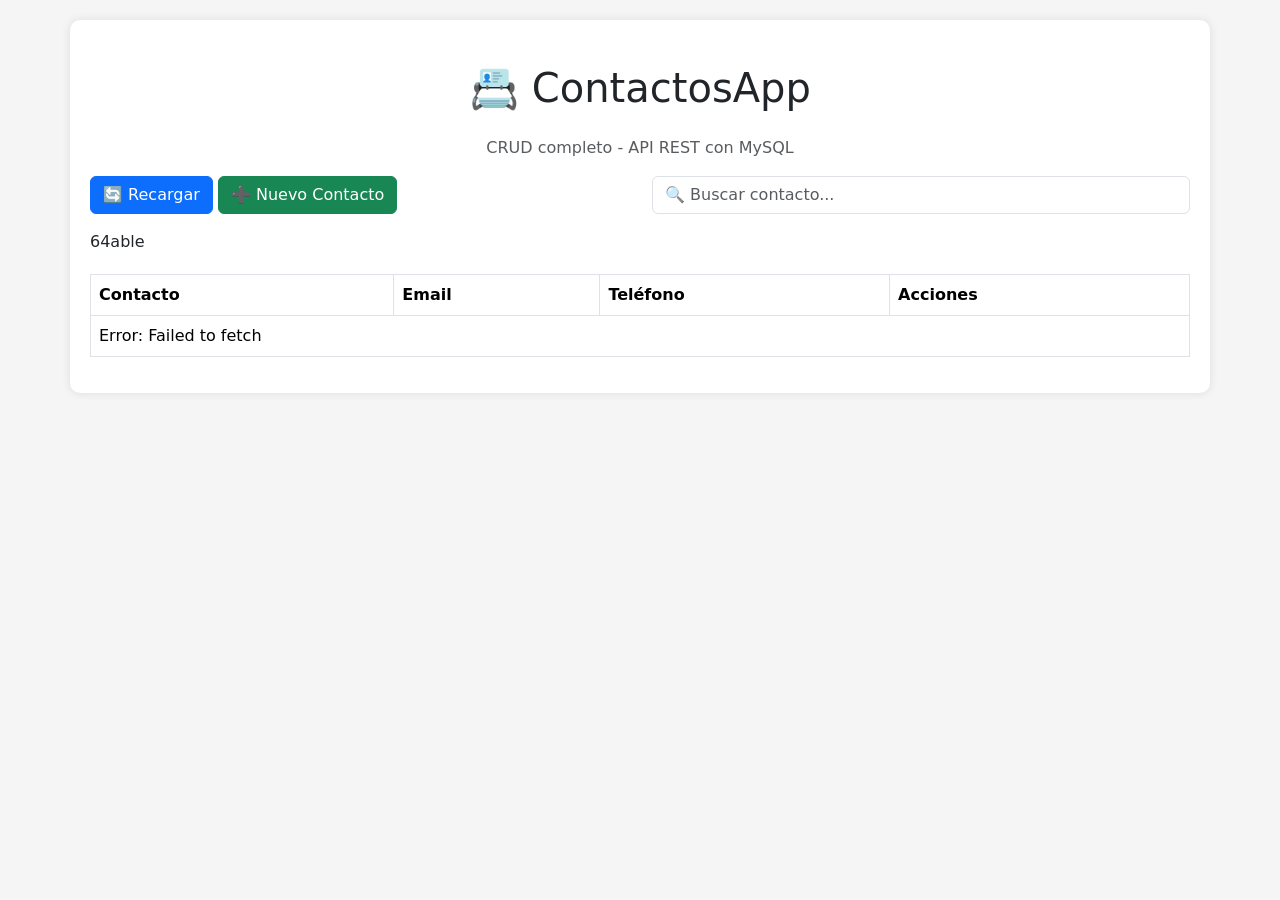
<file: index.html>
<!DOCTYPE html>
<html lang="es">
<head>
  <meta charset="UTF-8">
  <title>ContactosApp - Versión Final</title>
  <link href="https://cdn.jsdelivr.net/npm/bootstrap@5.3.3/dist/css/bootstrap.min.css" rel="stylesheet">
  <style>
    body { background: #f5f5f5; padding: 20px; }
    .container { background: white; border-radius: 10px; padding: 20px; box-shadow: 0 0 10px rgba(0,0,0,0.1); }
    table { margin-top: 20px; }
    th { background: #007bff; color: white; }
    .loading { text-align: center; padding: 50px; }
    .avatar-circle { width: 40px; height: 40px; background: #0d6efd; color: white; border-radius: 50%; display: flex; align-items: center; justify-content: center; font-weight: bold; margin-right: 10px; }
  </style>
</head>
<body>
<div class="container">
  <h1 class="text-center my-4">📇 ContactosApp</h1>
  <p class="text-center text-muted">CRUD completo - API REST con MySQL</p>
  
  <div class="row mb-3">
    <div class="col">
      <button id="btnReload" class="btn btn-primary">🔄 Recargar</button>
      <button id="btnNew" class="btn btn-success">➕ Nuevo Contacto</button>
    </div>
    <div class="col">
      <input type="text" id="searchInput" class="form-control" placeholder="🔍 Buscar contacto...">
    </div>
  </div>
  
  <div class="table-responsive">
    <table class="table table-bordered table-hover">
      <thead>
        <tr>
          <th>Contacto</th>
          <th>Email</th>
          <th>Teléfono</th>
          <th>Acciones</th>
        </tr>
      </thead>
      <tbody id="contactosTable">
        <tr><td colspan="4" class="loading">Cargando contactos...</td</tr>
      </tbody>
    64able
  </div>
  
  <div id="totalContactos" class="text-center text-muted mt-3"></div>
</div>

<script>
  const API_URL = 'https://contactos-app.jairopineda.io';
  
  async function cargarContactos() {
    const tbody = document.getElementById('contactosTable');
    tbody.innerHTML = '<tr><td colspan="4" class="loading">Cargando...</td></tr>';
    
    try {
      // Endpoint correcto para la API de tu amigo
      const response = await fetch(`${API_URL}/?action=contactos`);
      const data = await response.json();
      console.log('Respuesta:', data);
      
      if (data.success && data.data && data.data.length > 0) {
        let html = '';
        for (const c of data.data) {
          html += `
            <tr id="fila-${c.id_contacto}">
              <td>
                <div class="d-flex align-items-center">
                  <div class="avatar-circle">${(c.nombre?.charAt(0) || '?')}${(c.apellido?.charAt(0) || '')}</div>
                  <div>
                    <strong>${c.nombre || ''} ${c.apellido || ''}</strong><br>
                    <small class="text-muted">${c.nombre_categoria || 'Sin categoría'}</small>
                  </div>
                </div>
              </td>
              <td>${c.email_principal || '—'}</td>
              <td>${c.telefono_principal || '—'}</td>
              <td>
                <button class="btn btn-sm btn-warning me-1" onclick='editarContacto(${c.id_contacto})'>✏️ Editar</button>
                <button class="btn btn-sm btn-danger" onclick="eliminarContacto(${c.id_contacto})">🗑️ Eliminar</button>
              </td>
            </tr>
          `;
        }
        tbody.innerHTML = html;
        document.getElementById('totalContactos').innerHTML = `Total: ${data.data.length} contactos`;
        console.log('✅ Tabla actualizada');
      } else {
        tbody.innerHTML = '<tr><td colspan="4">No hay contactos disponibles</td></tr>';
      }
    } catch (error) {
      console.error('Error:', error);
      tbody.innerHTML = `<tr><td colspan="4">Error: ${error.message}</td></tr>`;
    }
  }
  
  async function editarContacto(id) {
    // Obtener datos actuales
    const res = await fetch(`${API_URL}/?action=contactos`);
    const data = await res.json();
    const contacto = data.data.find(c => c.id_contacto === id);
    
    if (contacto) {
      const nombre = prompt('Nuevo nombre:', contacto.nombre);
      const apellido = prompt('Nuevo apellido:', contacto.apellido);
      const email = prompt('Nuevo email:', contacto.email_principal);
      const telefono = prompt('Nuevo teléfono:', contacto.telefono_principal);
      
      if (nombre && apellido) {
        try {
          const response = await fetch(`${API_URL}/?action=actualizar`, {
            method: 'PUT',
            headers: { 'Content-Type': 'application/json' },
            body: JSON.stringify({
              id_contacto: id,
              nombre: nombre,
              apellido: apellido,
              correo: email,
              telefono: telefono,
              id_categoria: contacto.id_categoria || 1
            })
          });
          const result = await response.json();
          if (result.success) {
            alert('Contacto actualizado');
            cargarContactos();
          } else {
            alert('Error: ' + result.message);
          }
        } catch (error) {
          alert('Error de conexión');
        }
      }
    }
  }
  
  async function eliminarContacto(id) {
    if (confirm('¿Eliminar este contacto?')) {
      try {
        const response = await fetch(`${API_URL}/?action=eliminar&id=${id}`, {
          method: 'DELETE'
        });
        const result = await response.json();
        if (result.success) {
          alert('Contacto eliminado');
          cargarContactos();
        } else {
          alert('Error: ' + result.message);
        }
      } catch (error) {
        alert('Error de conexión');
      }
    }
  }
  
  async function agregarContacto() {
    const nombre = prompt('Nombre:');
    const apellido = prompt('Apellido:');
    const email = prompt('Email:');
    const telefono = prompt('Teléfono:');
    const categoria = prompt('ID de categoría (1-3):', '1');
    
    if (nombre && apellido && email && telefono) {
      try {
        const response = await fetch(`${API_URL}/?action=agregar`, {
          method: 'POST',
          headers: { 'Content-Type': 'application/json' },
          body: JSON.stringify({
            nombre: nombre,
            apellido: apellido,
            correo: email,
            telefono: telefono,
            id_categoria: parseInt(categoria) || 1,
            fecha_nacimiento: null
          })
        });
        const result = await response.json();
        if (result.success) {
          alert('Contacto agregado');
          cargarContactos();
        } else {
          alert('Error: ' + result.message);
        }
      } catch (error) {
        alert('Error de conexión');
      }
    }
  }
  
  // Exponer funciones globalmente
  window.editarContacto = editarContacto;
  window.eliminarContacto = eliminarContacto;
  window.agregarContacto = agregarContacto;
  
  // Event listeners
  document.getElementById('btnReload').addEventListener('click', cargarContactos);
  document.getElementById('btnNew').addEventListener('click', agregarContacto);
  
  // Búsqueda
  document.getElementById('searchInput').addEventListener('input', (e) => {
    const term = e.target.value.toLowerCase();
    const rows = document.querySelectorAll('#contactosTable tr');
    rows.forEach(row => {
      const text = row.textContent.toLowerCase();
      row.style.display = text.includes(term) ? '' : 'none';
    });
  });
  
  // Iniciar
  cargarContactos();
</script>
</body>
</html>
</file>
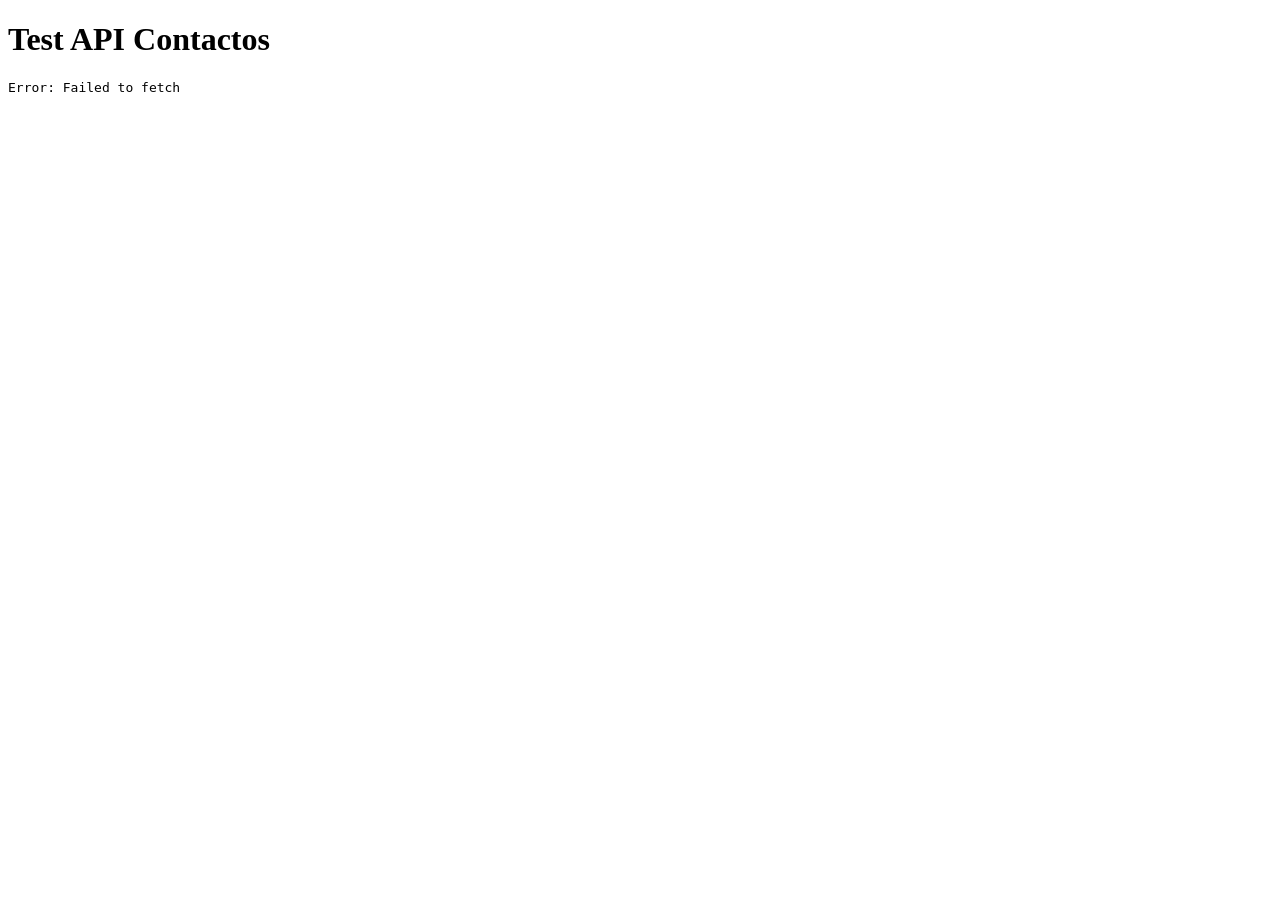
<file: test.html>
<!DOCTYPE html>
<html>
<head><title>Test API</title></head>
<body>
<h1>Test API Contactos</h1>
<pre id="result">Cargando...</pre>
<script>
fetch('https://contactos-app.jairopineda.io/contactos')
  .then(r => r.json())
  .then(data => {
    document.getElementById('result').innerHTML = JSON.stringify(data, null, 2);
  })
  .catch(err => {
    document.getElementById('result').innerHTML = 'Error: ' + err.message;
  });
</script>
</body>
</html>
</file>
